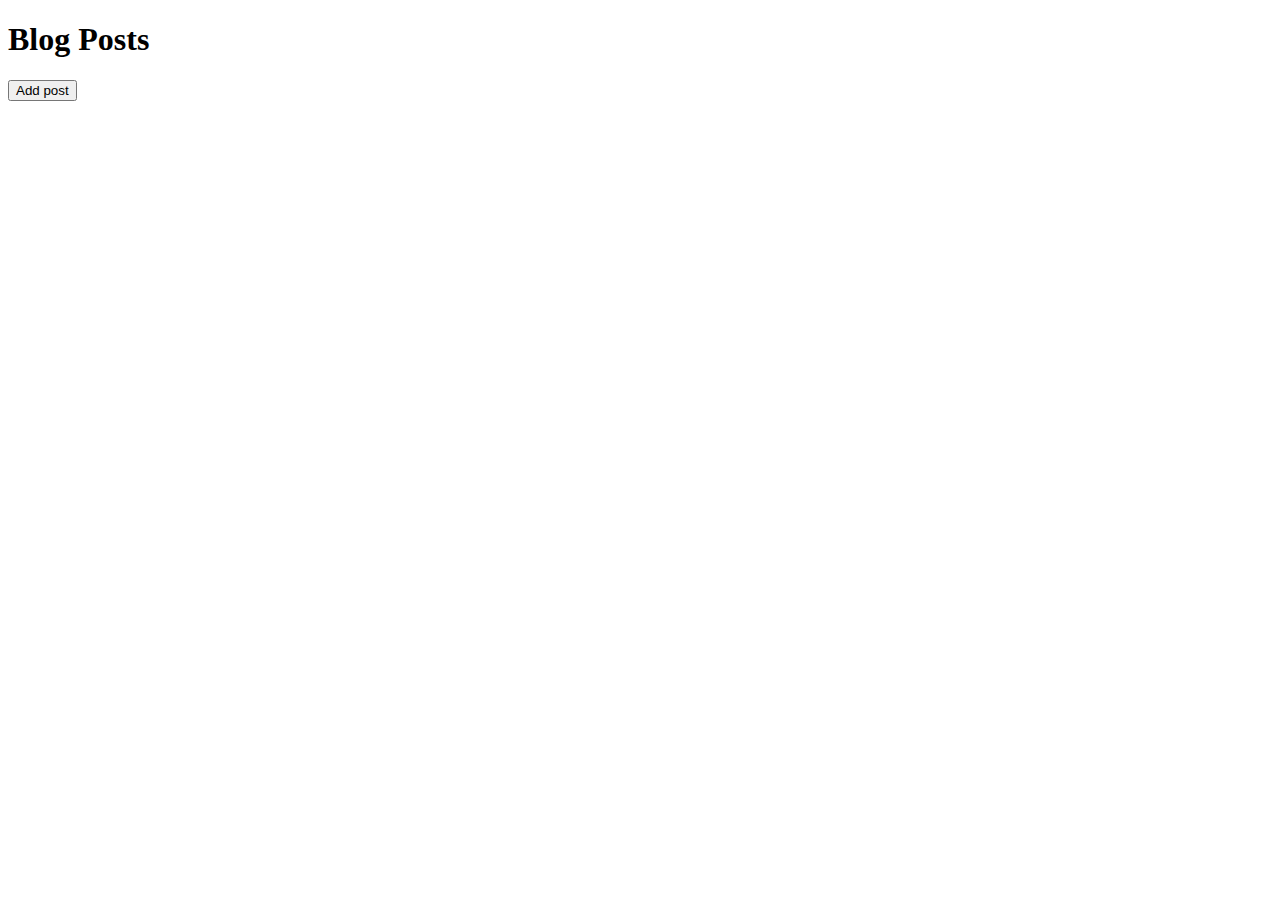
<file: crud.html>
<!DOCTYPE html>
<html>

<head>
    <meta charset="UTF-8">
    <meta name="description" content="CRUD">
    <meta name="author" content="Dzhangir Bayandarov">
    <meta name="viewport" content="width=device-width, initial-scale=1.0">
    <title>CRUD</title>
</head>

<body>
    <h1>Blog Posts</h1>
    <section id="posts">
    </section>
    <button id="addPost">Add post</button>
    <dialog id="addPrompt">
        <label for="title">Title:</label>
        <input type="text" id="add-title">

        <label for="summary">Summary:</label>
        <input type="text" id="add-summary">

        <button id="cancelPrompt">Cancel</button>
        <button id="confirmPrompt">OK</button>
    </dialog>
    <dialog id="deletePrompt">
        <p>Are you sure you want to delete?</p>
        <button id="cancelDelete">Cancel</button>
        <button id="confirmDelete">OK</button>
    </dialog>
    <dialog id="editPrompt">
        <label for="title">Title:</label>
        <input type="text" id="edit-title">

        <label for="summary">Summary:</label>
        <input type="text" id="edit-summary">

        <button id="cancelEdit">Cancel</button>
        <button id="confirmEdit">OK</button>
    </dialog>
</body>
<script src="scripts/purify.min.js "></script>
<script type="module" src="scripts/blog.js"></script>

</html>
</file>
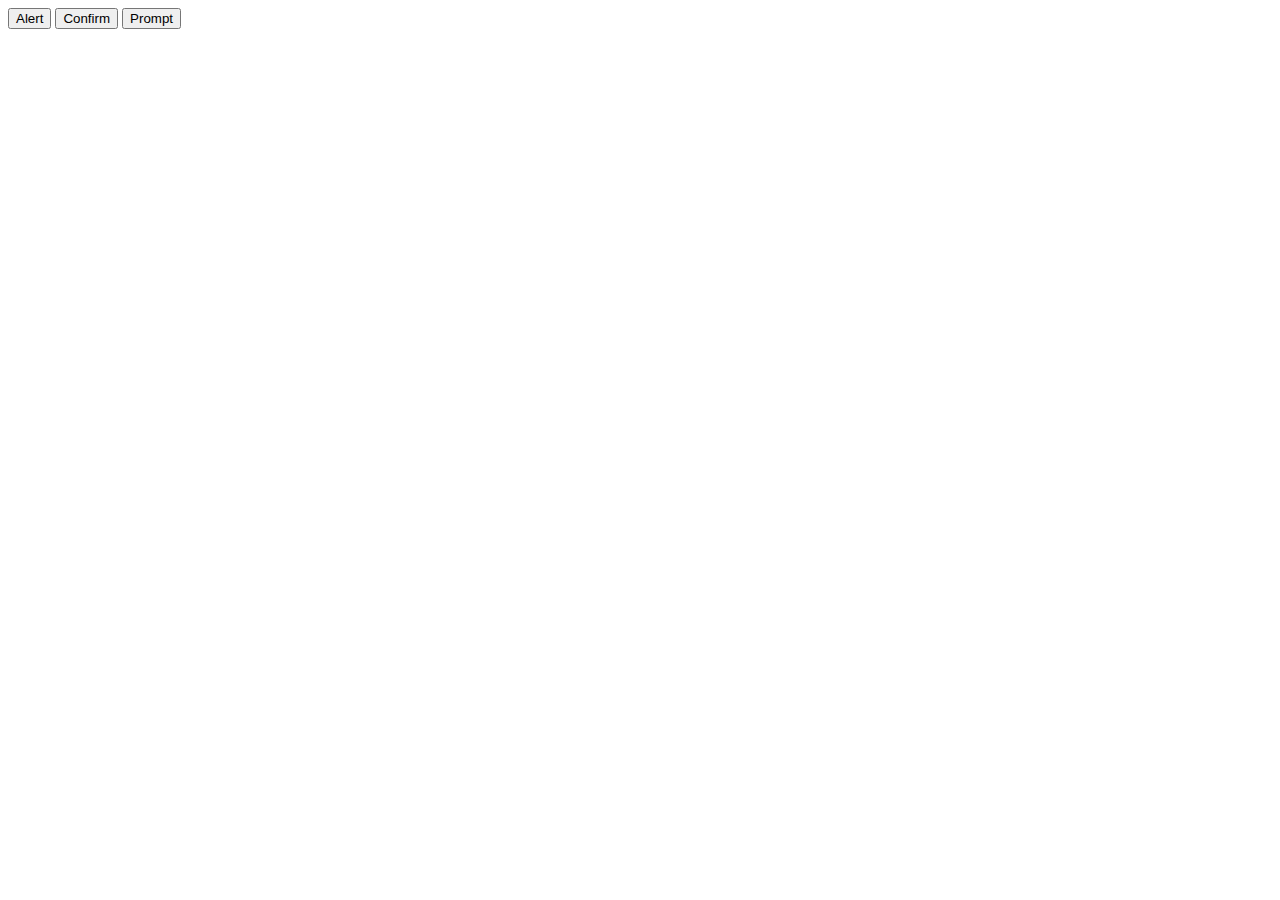
<file: customdialog.html>
<!DOCTYPE html>
<html>

<head>
    <meta charset="UTF-8">
    <meta name="description" content="Native Dialogs">
    <meta name="author" content="Dzhangir Bayandarov">
    <meta name="viewport" content="width=device-width, initial-scale=1.0">
    <title>Custom Dialogs</title>
</head>

<body>
    <button>Alert</button>
    <button>Confirm</button>
    <button>Prompt</button>

    <dialog id="alert">
        Alert pressed!
        <button id="close">Close</button>
    </dialog>
    <dialog id="confirm">
        Do you confirm?
        <button id="cancel-confirm">Cancel</button>
        <button id="ok-confirm">OK</button>
    </dialog>
    <dialog id="prompt">
        <label for="name">What is your name?</label>
        <input type="text" id="name">
        <button id="cancel-prompt">Cancel</button>
        <button id="ok-prompt">OK</button>
    </dialog>

    <output></output>
</body>
<script src="scripts/purify.min.js"></script>
<script type="module" src="scripts/customdialog.js"></script>

</html>
</file>
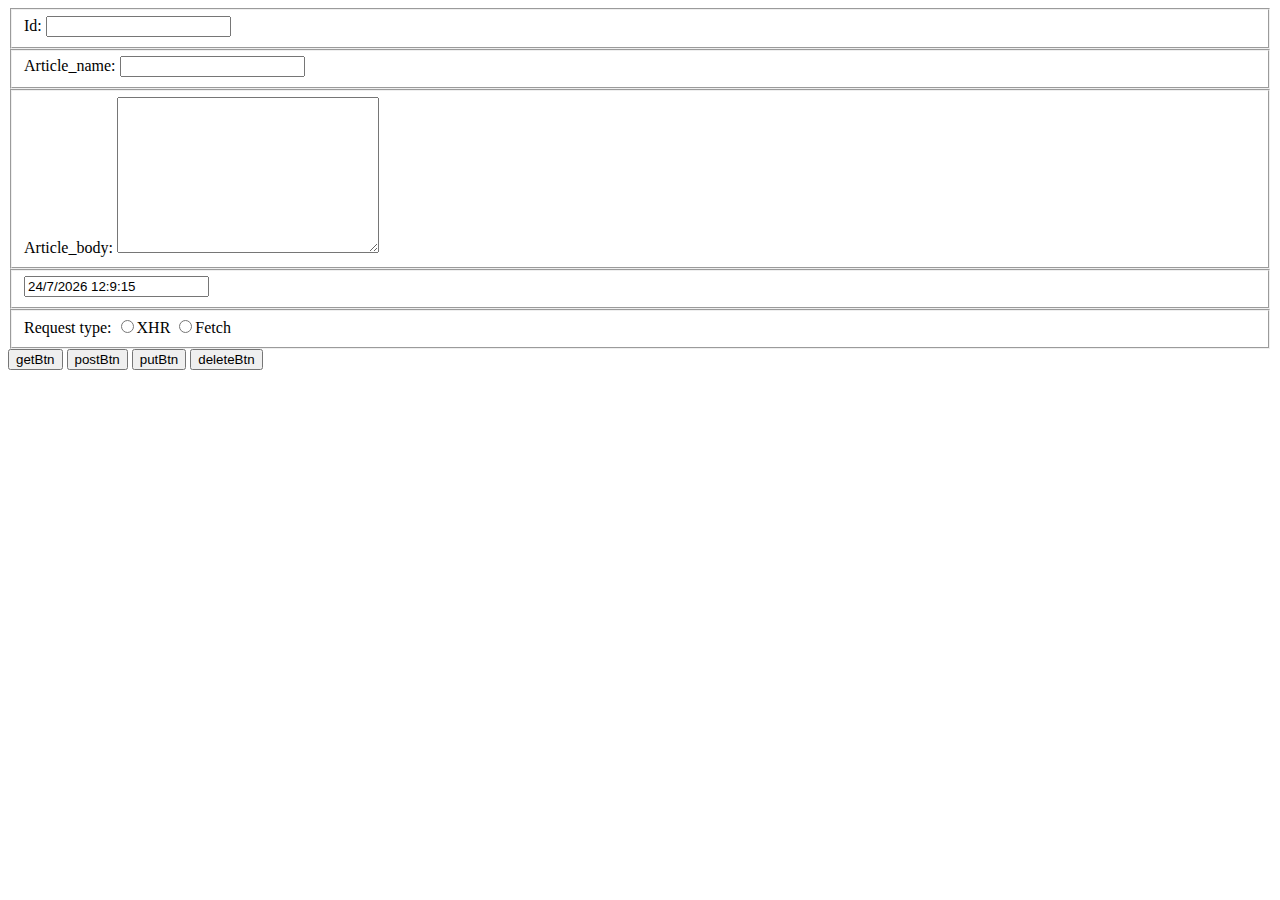
<file: methodtest.html>
<!DOCTYPE html>
<html lang="en">

<head>
    <meta charset="UTF-8">
    <meta http-equiv="X-UA-Compatible" content="IE=edge">
    <meta name="viewport" content="width=device-width, initial-scale=1.0">
    <title>Methodtest</title>
</head>

<body>
    <form id="request">
        <fieldset>
            <label for="id">Id:</label>
            <input type="number" name="id" id="id">
        </fieldset>
        <fieldset>
            <label for="Article_name">Article_name:</label>
            <input type="text" name="article_name" id="Article_name">
        </fieldset>
        <fieldset>
            <label for="article_body">Article_body:</label>
            <textarea name="article_body" id="article_body" cols="30" rows="10"></textarea>
        </fieldset>
        <fieldset>
            <input type="text" name="date" id="date" readonly>
        </fieldset>
        <fieldset>
            <label for="request_type">Request type:</label>
            <input type="radio" name="request_type" id="request_type_XHR">XHR
            <input type="radio" name="request_type" id="request_type_fetch">Fetch
        </fieldset>
        <input type="submit" value="getBtn" id="get">
        <input type="submit" value="postBtn" id="post">
        <input type="submit" value="putBtn" id="put">
        <input type="submit" value="deleteBtn" id="delete">
    </form>

    <output id="response">
        <pre id="headers"></pre>
        <pre id="body"></pre>
    </output>
    <script src="scripts/methodtest.js" defer></script>
</body>

</html>
</file>
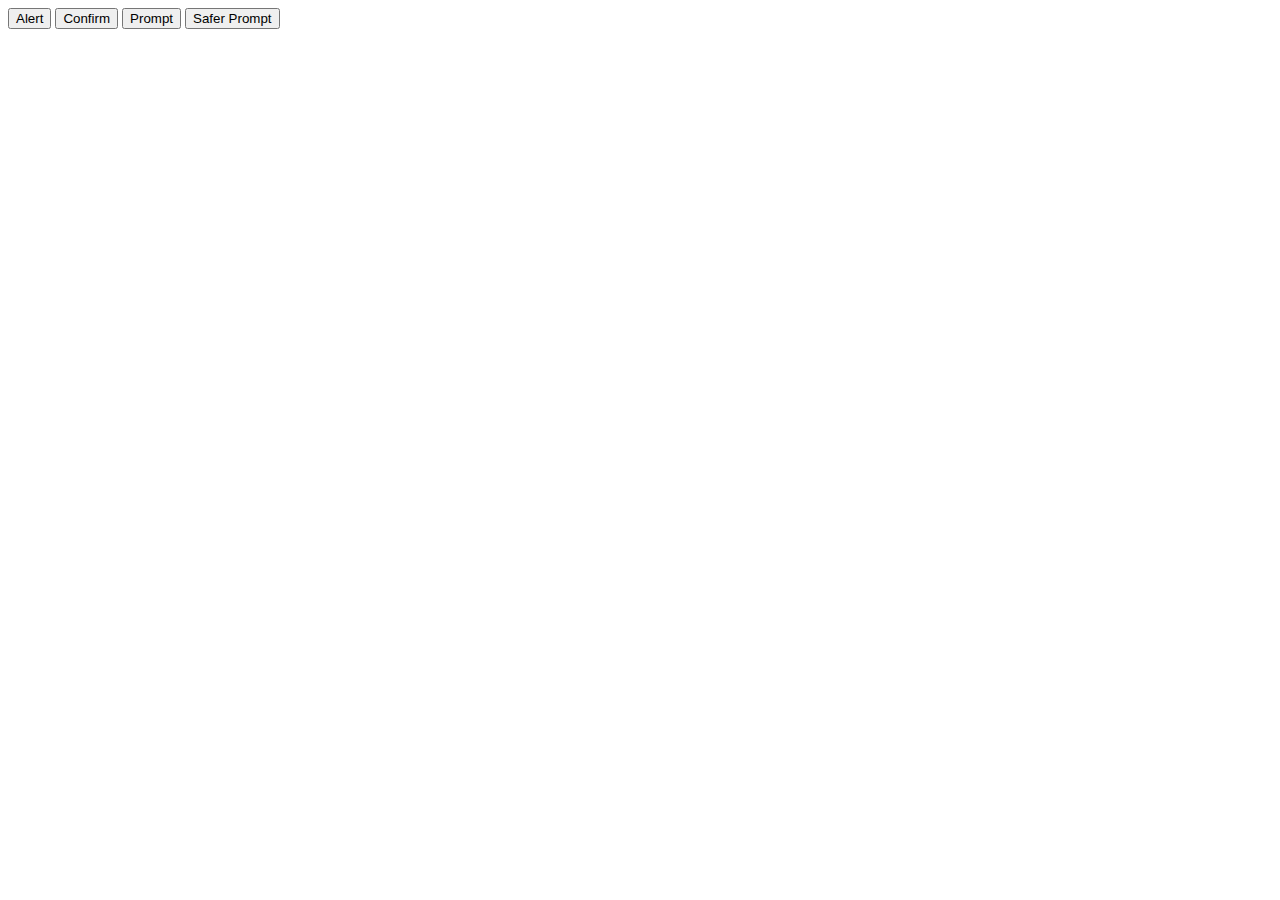
<file: nativedialogs.html>
<!DOCTYPE html>
<html>

<head>
    <meta charset="UTF-8">
    <meta name="description" content="Native Dialogs">
    <meta name="author" content="Dzhangir Bayandarov">
    <meta name="viewport" content="width=device-width, initial-scale=1.0">
    <title>Native Dialogs</title>
</head>

<body>
    <button>Alert</button>
    <button>Confirm</button>
    <button>Prompt</button>
    <button>Safer Prompt</button>
    <output></output>
</body>
<script src="scripts/purify.min.js"></script>
<script type="module" src="scripts/index.js"></script>

</html>
</file>
